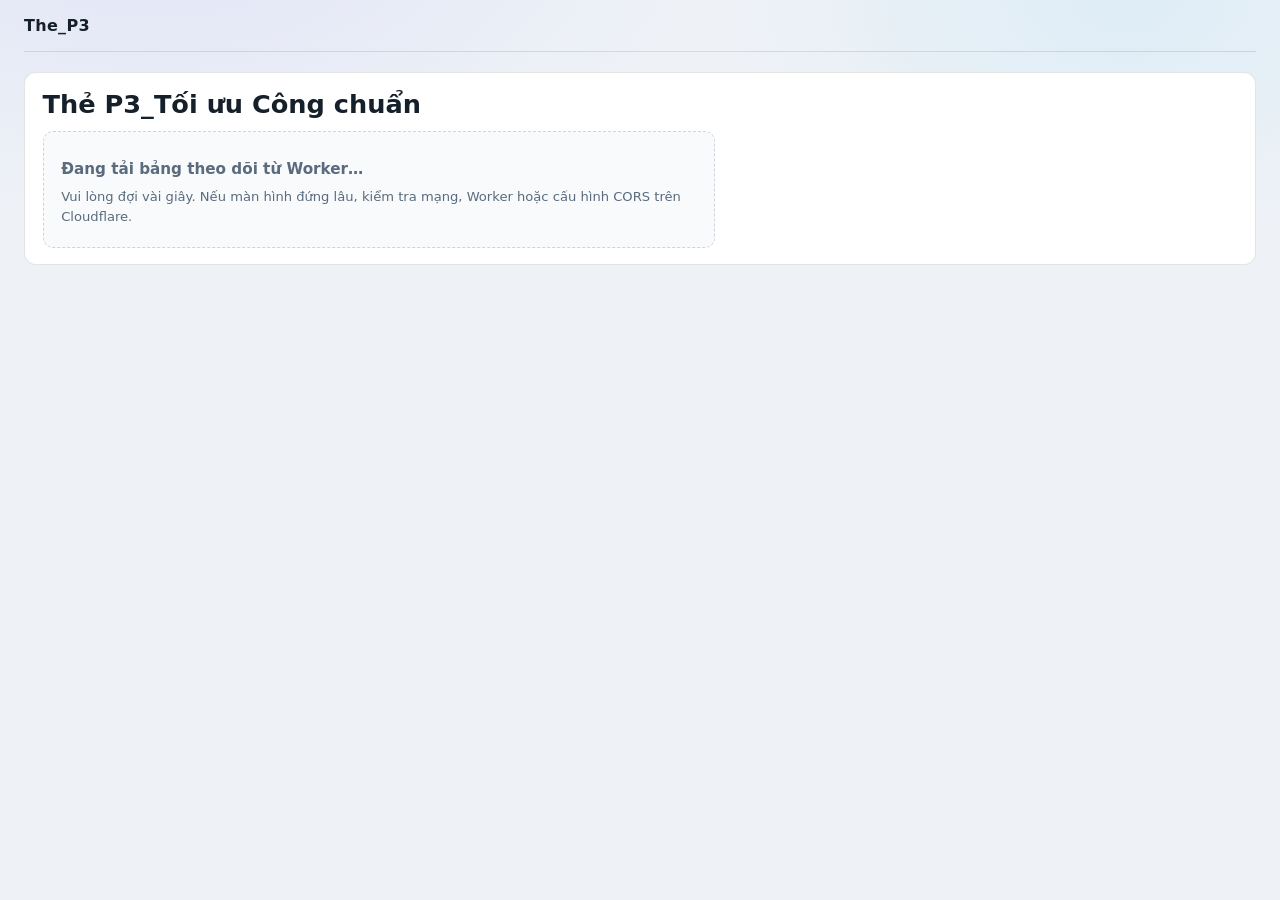
<file: The_P3/index.html>
<!DOCTYPE html>
<html lang="vi">
<head>
  <meta charset="utf-8" />
  <meta name="viewport" content="width=device-width, initial-scale=1" />
  <title>The_P3</title>
  <link rel="stylesheet" href="./assets/css/base.css" />
  <link rel="stylesheet" href="./assets/css/p3.css" />
</head>
<body>
  <div id="app-root"></div>
  <script type="module" src="./assets/js/app.js"></script>
</body>
</html>
</file>
<file: The_P3/assets/css/base.css>
:root {
  color-scheme: light;
  /* Tông sáng — tương phản tốt cho đọc lâu */
  --bg: #eef2f7;
  --surface: #ffffff;
  --text: #15202b;
  --muted: #5a6b7d;
  --accent: #4f46e5;
  --accent-soft: rgba(79, 70, 229, 0.12);
  --border: rgba(21, 32, 43, 0.12);
  --table-head: #e2e8f0;
  --table-head-strong: #d8dee9;
  --input-fill: #f8fafc;
  font-family: system-ui, "Segoe UI", Roboto, sans-serif;
}
*,
*::before,
*::after {
  box-sizing: border-box;
}

body {
  margin: 0;
  min-height: 100vh;
  background:
    radial-gradient(1000px 520px at 12% -8%, rgba(79, 70, 229, 0.08), transparent 55%),
    radial-gradient(800px 480px at 88% 0%, rgba(14, 165, 233, 0.07), transparent 50%),
    var(--bg);
  color: var(--text);
}

a {
  color: var(--accent);
}

.app-shell {
  width: 100%;
  max-width: 100%;
  margin: 0 auto;
  padding: 1rem clamp(0.75rem, 2vw, 1.5rem) 3rem;
  box-sizing: border-box;
}

.app-header {
  display: flex;
  align-items: center;
  justify-content: space-between;
  gap: 1rem;
  padding-bottom: 1rem;
  border-bottom: 1px solid var(--border);
}

.brand {
  font-weight: 650;
  letter-spacing: 0.02em;
}

.nav {
  display: flex;
  flex-wrap: wrap;
  gap: 0.35rem;
}

.nav a {
  text-decoration: none;
  padding: 0.35rem 0.65rem;
  border-radius: 999px;
  border: 1px solid transparent;
  color: var(--muted);
  font-size: 0.95rem;
}

.nav a:hover {
  color: var(--text);
  border-color: var(--border);
  background: rgba(21, 32, 43, 0.05);
}

.nav a.active {
  color: var(--text);
  border-color: var(--accent-soft);
  background: var(--accent-soft);
}

main.outlet {
  padding-top: 1.25rem;
}

.panel {
  background: var(--surface);
  border: 1px solid var(--border);
  border-radius: 12px;
  padding: 1rem 1.1rem;
}

.panel h1 {
  margin: 0 0 0.5rem;
  font-size: 1.35rem;
}

.panel p {
  margin: 0.35rem 0 0;
  color: var(--muted);
  line-height: 1.55;
}

.meta {
  margin-top: 0.75rem;
  font-size: 0.9rem;
  color: var(--muted);
}
</file>
<file: The_P3/assets/css/p3.css>
﻿.p3-panel h1 {
  margin-top: 0;
  margin-bottom: 0.75rem;
  /* .panel h1 = 1.35rem (base.css); +1 đơn vị 0.25rem */
  font-size: calc(1.35rem + 0.25rem);
}

.p3-panel .p3-wrap {
  display: flex;
  flex-direction: column;
  min-height: 0;
}

.p3-toolbar {
  margin: 0 0 0.5rem;
  min-height: 1.25rem;
  display: flex;
  flex-wrap: wrap;
  align-items: center;
  gap: 0.5rem 0.65rem;
}

.p3-status {
  font-size: 0.85rem;
  color: var(--muted);
}

.p3-panel .p3-table-scroll {
  max-height: min(82vh, calc(100vh - 9.5rem));
  max-height: min(82vh, calc(100dvh - 9.5rem));
  overflow: auto;
  border: 2px solid #94a3b8;
  border-radius: 10px;
  overscroll-behavior: contain;
  background: var(--surface);
}

.p3-table {
  width: max-content;
  min-width: 100%;
  border-collapse: collapse;
  font-size: 0.88rem;
}

.p3-table th,
.p3-table td {
  border-bottom: 2px solid #94a3b8;
  padding: 0.45rem 0.55rem;
  vertical-align: top;
  text-align: left;
}

.p3-table th {
  background: var(--table-head);
  color: var(--text);
  white-space: normal;
  word-break: break-word;
  overflow-wrap: break-word;
  position: sticky;
  top: 0;
  z-index: 2;
}

.p3-table th.p3-col-sticky,
.p3-table td.p3-col-sticky {
  position: sticky;
  right: 0;
  background: var(--surface);
  /* Che hoàn toàn nội dung cuộn phía dưới */
  background-clip: padding-box;
  z-index: 3;
  box-shadow: -6px 0 12px rgba(21, 32, 43, 0.08);
}

.p3-table thead th.p3-col-sticky {
  top: 0;
  z-index: 5;
  background: var(--table-head);
}

/* Hàng hạng mục đóng: running / done — nền khớp palette badge (.p3-badge-run / .p3-badge-done) */
.p3-table tbody tr.p3-parent-row.p3-row-running:not(.p3-parent-row-open) > td {
  background: rgba(234, 179, 8, 0.18);
}

.p3-table tbody tr.p3-parent-row.p3-row-running:not(.p3-parent-row-open) > td.p3-col-sticky {
  background: rgba(234, 179, 8, 0.26);
  box-shadow: -6px 0 12px rgba(133, 77, 14, 0.14);
}

.p3-table tbody tr.p3-parent-row.p3-row-done:not(.p3-parent-row-open) > td {
  background: rgba(16, 185, 129, 0.16);
}

.p3-table tbody tr.p3-parent-row.p3-row-done:not(.p3-parent-row-open) > td.p3-col-sticky {
  background: rgba(16, 185, 129, 0.24);
  box-shadow: -6px 0 12px rgba(4, 120, 87, 0.12);
}

/* Hàng mở (+) idle: nền xanh như cũ */
.p3-table tbody tr.p3-parent-row-open:not(.p3-row-running):not(.p3-row-done) > td {
  background: #dbeafe;
}

.p3-table tbody tr.p3-parent-row-open:not(.p3-row-running):not(.p3-row-done) > td.p3-col-sticky {
  background: #cfe2fd;
  box-shadow: -6px 0 14px rgba(37, 99, 235, 0.14);
}

/* Hàng mở + running — vàng (badge run) */
.p3-table tbody tr.p3-parent-row-open.p3-row-running > td {
  background: rgba(254, 243, 199, 0.96);
}

.p3-table tbody tr.p3-parent-row-open.p3-row-running > td.p3-col-sticky {
  background: rgba(253, 230, 138, 0.98);
  box-shadow: -6px 0 14px rgba(180, 83, 9, 0.2);
}

/* Hàng mở + done — xanh lá (badge done) */
.p3-table tbody tr.p3-parent-row-open.p3-row-done > td {
  background: rgba(209, 250, 229, 0.96);
}

.p3-table tbody tr.p3-parent-row-open.p3-row-done > td.p3-col-sticky {
  background: rgba(167, 243, 208, 0.98);
  box-shadow: -6px 0 14px rgba(4, 120, 87, 0.14);
}

/* Hàng chi tiết: nền xanh nhạt đặc */
.p3-table tbody tr.p3-parent-row-open + tr.p3-detail-row > td {
  background: #eff6ff;
  border-top: 2px solid #64748b;
  padding-top: 0.45rem;
  padding-bottom: 0.45rem;
}

.p3-table tbody tr.p3-parent-row-open + tr.p3-detail-row .p3-sub-wrap {
  background: #ffffff;
  border: 2px solid #64748b;
}

.p3-table tbody tr.p3-parent-row-open + tr.p3-detail-row .p3-sub-table th {
  background: #bfdbfe;
  color: var(--text);
}

.p3-sub-wrap {
  overflow-x: auto;
  border: 2px solid #94a3b8;
  border-radius: 8px;
  margin: 0.35rem 0;
}

.p3-sub-table {
  width: max-content;
  min-width: 100%;
  border-collapse: collapse;
}

.p3-sub-table th,
.p3-sub-table td {
  border-bottom: 2px solid #94a3b8;
  padding: 0.4rem 0.5rem;
}

.p3-sub-table th {
  background: var(--table-head-strong);
  color: var(--text);
  position: sticky;
  top: 0;
  z-index: 1;
}

.p3-sub-empty {
  color: var(--muted);
  text-align: center;
  padding: 0.9rem;
}

.p3-toggle {
  width: 1.55rem;
  height: 1.55rem;
  border-radius: 6px;
  border: 1px solid var(--border);
  background: var(--accent-soft);
  color: var(--text);
  cursor: pointer;
  margin-right: 0.25rem;
}

.p3-thumb {
  width: 48px;
  height: 48px;
  object-fit: cover;
  border-radius: 6px;
  border: 1px solid var(--border);
  display: block;
  cursor: zoom-in;
}

.p3-cell-long {
  max-width: 220px;
  word-break: break-word;
}

/* Linh kiện: giới hạn độ rộng = mức tham chiếu / 1.5 — tiêu đề & ô dữ liệu wrap */
.p3-table th.p3-col-linh-kien,
.p3-table td.p3-col-linh-kien {
  max-width: calc(13.5em / 1.5);
  box-sizing: border-box;
}

/* Hạng mục + Tiêu chuẩn: so với .p3-cell-long 220px — /1.2 rồi /1.1 (mỗi cột hẹp thêm 1.1 lần) */
.p3-table th.p3-col-hang-muc,
.p3-table td.p3-col-hang-muc.p3-cell-long,
.p3-table th.p3-col-tieu-chuan,
.p3-table td.p3-col-tieu-chuan.p3-cell-long {
  max-width: calc(220px / 1.2 / 1.1);
}

.p3-table th.p3-col-cong-chuan-h0,
.p3-table td.p3-col-cong-chuan-h0,
.p3-table th.p3-col-cong-chuan-moi,
.p3-table td.p3-col-cong-chuan-moi {
  max-width: calc(9.6rem / 1.2);
}

.p3-nowrap,
.p3-p3col {
  white-space: nowrap;
}

.p3-p3col {
  font-weight: 600;
}

.p3-hdelta {
  font-weight: 600;
  color: var(--text);
}

/* Dòng hạng mục (bảng chính): ô dữ liệu wrap — ghi đè .p3-nowrap / .p3-p3col trên cùng hàng */
.p3-table tbody tr.p3-parent-row > td:not(.p3-col-sticky) {
  white-space: normal;
  word-break: break-word;
  overflow-wrap: break-word;
  overflow: visible;
  text-overflow: unset;
}

/* Running/Tổng lượt: hẹp thêm /1.2; không tách chữ T khỏi "Tổng" khi xuống dòng */
.p3-table thead th.p3-col-running .p3-running-th-phrase {
  white-space: nowrap;
}
.p3-table thead th.p3-col-running,
.p3-table tbody tr.p3-parent-row > td.p3-col-running {
  max-width: calc(8.4rem / 1.2 / 1.2);
  word-break: normal;
  overflow-wrap: break-word;
  line-break: normal;
}

/* Bảng lượt (phụ): ô dữ liệu wrap */
.p3-sub-table tbody td {
  white-space: normal;
  word-break: break-word;
  overflow-wrap: break-word;
}

.p3-actions {
  white-space: nowrap;
}

.p3-btn {
  padding: 0.35rem 0.55rem;
  border-radius: 8px;
  border: 1px solid rgba(79, 70, 229, 0.35);
  background: var(--accent-soft);
  color: var(--text);
  cursor: pointer;
  font-size: 0.82rem;
}

.p3-btn:hover:not(:disabled) {
  background: rgba(79, 70, 229, 0.2);
}

/* Nút mở modal thống kê PIC — nổi bật trên toolbar */
#p3-stats-pic-open {
  font-weight: 700;
  text-transform: uppercase;
  letter-spacing: 0.045em;
  font-size: 0.83rem;
  padding: 0.42rem 0.7rem;
  background: linear-gradient(180deg, #4f46e5 0%, #4338ca 100%);
  border: 1px solid #312e81;
  color: #ffffff;
  box-shadow: 0 1px 3px rgba(30, 27, 75, 0.28);
}

#p3-stats-pic-open:hover:not(:disabled) {
  background: linear-gradient(180deg, #6366f1 0%, #4f46e5 100%);
  border-color: #1e1b4b;
  color: #ffffff;
}

#p3-stats-pic-open:focus-visible {
  outline: 2px solid #a5b4fc;
  outline-offset: 2px;
}

/* Bảng Done theo tháng — nút toolbar cạnh thống kê PIC */
#p3-done-month-open {
  font-weight: 600;
  font-size: 0.83rem;
  padding: 0.42rem 0.7rem;
  background: linear-gradient(180deg, #059669 0%, #047857 100%);
  border: 1px solid #065f46;
  color: #ffffff;
  box-shadow: 0 1px 3px rgba(6, 78, 59, 0.28);
}

#p3-done-month-open:hover:not(:disabled) {
  background: linear-gradient(180deg, #10b981 0%, #059669 100%);
  border-color: #064e3b;
  color: #ffffff;
}

#p3-done-month-open:focus-visible {
  outline: 2px solid #6ee7b7;
  outline-offset: 2px;
}

.p3-done-month-layer {
  z-index: 100001;
}

.p3-done-month-detail-layer {
  z-index: 100002;
}

.p3-done-month-drill-cell {
  text-align: center;
}

.p3-done-month-drill-cell .p3-done-month-drill-btn {
  font-weight: 600;
  cursor: pointer;
}

.p3-done-month-drill-cell .p3-done-month-drill-btn:hover {
  color: #047857;
  text-decoration: underline;
}

.p3-done-month-detail-card {
  width: min(920px, 96vw);
  max-height: calc(100vh - 4rem);
  max-height: calc(100dvh - 4rem);
  margin-top: 8vh;
}

.p3-done-month-detail-table {
  table-layout: fixed;
  width: 100%;
  min-width: 0;
}

.p3-done-month-meta {
  margin: 0.2rem 0 0.35rem;
  font-size: 0.86rem;
  color: var(--muted);
}

.p3-done-month-modal-card label[for="p3-done-month-filter"] {
  font-weight: 700;
  color: #047857;
  font-size: 0.92rem;
  letter-spacing: 0.03em;
  margin-top: 0.15rem;
}

#p3-done-month-filter,
.p3-done-month-filter-select {
  font-weight: 600;
  font-size: 0.9rem;
  border-width: 2px;
  border-color: #10b981;
  background: linear-gradient(180deg, rgba(16, 185, 129, 0.16) 0%, rgba(5, 150, 105, 0.1) 100%);
  box-shadow: 0 1px 5px rgba(6, 95, 70, 0.2);
  min-height: 2.55rem;
  cursor: pointer;
}

#p3-done-month-filter:hover,
.p3-done-month-filter-select:hover {
  border-color: #047857;
  background: linear-gradient(180deg, rgba(16, 185, 129, 0.22) 0%, rgba(5, 150, 105, 0.14) 100%);
}

.p3-done-month-table {
  table-layout: fixed;
  width: 100%;
  min-width: 0;
}

.p3-done-month-table thead th,
.p3-done-month-table tbody td {
  white-space: normal;
  word-break: break-word;
  overflow-wrap: break-word;
}

.p3-done-month-table .p3-done-month-count-col,
.p3-done-month-table .p3-done-month-count-cell {
  text-align: center;
  width: 6.5rem;
}

/* Cột Công chuẩn (mới) + P3 trung bình — nền xanh nhạt */
.p3-done-month-table thead th:nth-child(7),
.p3-done-month-table thead th:nth-child(8),
.p3-done-month-table tbody td:nth-child(7),
.p3-done-month-table tbody td:nth-child(8) {
  background: rgba(34, 197, 94, 0.1);
}

.p3-done-month-table thead th:nth-child(7),
.p3-done-month-table thead th:nth-child(8) {
  background: rgba(34, 197, 94, 0.2);
}

.p3-done-month-head-actions {
  display: flex;
  flex-wrap: wrap;
  align-items: center;
  justify-content: flex-end;
  gap: 0.45rem;
  flex: 0 0 auto;
}

#p3-done-month-export-excel {
  font-weight: 600;
  white-space: nowrap;
}

/* [+] Triển khai mới — nền đậm, tách biệt rõ với nút Kết thúc / toggle */
.p3-btn[data-new] {
  background: #4338ca;
  border-color: #312e81;
  color: #ffffff;
  font-weight: 600;
}

.p3-btn[data-new]:hover:not(:disabled) {
  background: #3730a3;
  border-color: #1e1b4b;
}

.p3-btn:disabled {
  opacity: 0.45;
  cursor: not-allowed;
}

.p3-btn-end {
  background: rgba(16, 185, 129, 0.15);
  border-color: rgba(5, 150, 105, 0.35);
}

.p3-btn-end:hover:not(:disabled) {
  background: rgba(16, 185, 129, 0.28);
}

.p3-badge {
  display: inline-block;
  padding: 0.15rem 0.45rem;
  border-radius: 999px;
  font-size: 0.75rem;
}

.p3-badge-idle {
  background: rgba(21, 32, 43, 0.08);
  color: var(--muted);
}

.p3-badge-run {
  background: rgba(234, 179, 8, 0.22);
  color: #854d0e;
}

.p3-badge-done {
  background: rgba(16, 185, 129, 0.2);
  color: #047857;
}

.p3-err {
  color: #b91c1c;
}

.p3-lightbox {
  position: fixed;
  inset: 0;
  z-index: 99999;
  display: flex;
  align-items: center;
  justify-content: center;
  padding: 1rem;
  visibility: hidden;
  opacity: 0;
  pointer-events: none;
  transition: opacity 0.2s ease, visibility 0.2s;
}

.p3-lightbox.p3-lightbox-open {
  visibility: visible;
  opacity: 1;
  pointer-events: auto;
}

.p3-lightbox-backdrop {
  position: absolute;
  inset: 0;
  background: rgba(0, 0, 0, 0.82);
}

.p3-lightbox-inner {
  position: relative;
  z-index: 1;
  max-width: min(96vw, 1200px);
  max-height: 92vh;
}

.p3-lightbox-img {
  max-width: 100%;
  max-height: 88vh;
  object-fit: contain;
  border-radius: 8px;
}

.p3-lightbox-close {
  position: absolute;
  top: -0.25rem;
  right: -0.25rem;
  width: 2.25rem;
  height: 2.25rem;
  border: none;
  border-radius: 50%;
  background: #fff;
  color: #111;
  font-size: 1.35rem;
  cursor: pointer;
}

.p3-modal {
  position: fixed;
  inset: 0;
  z-index: 100000;
}

.p3-modal-bg {
  position: absolute;
  inset: 0;
  background: rgba(0, 0, 0, 0.7);
}

.p3-modal-card {
  position: relative;
  z-index: 1;
  width: min(480px, 92vw);
  margin: 10vh auto 0;
  padding: 1rem;
  border-radius: 12px;
  border: 1px solid var(--border);
  background: var(--surface);
}

.p3-modal-label {
  display: block;
  margin: 0.45rem 0 0.25rem;
  color: var(--muted);
  font-size: 0.9rem;
}

.p3-modal-input {
  width: 100%;
  padding: 0.5rem 0.6rem;
  border-radius: 8px;
  border: 1px solid var(--border);
  background: var(--input-fill);
  color: var(--text);
}

select.p3-modal-input,
select.p3-pic-select {
  cursor: pointer;
  min-height: 2.25rem;
}

.p3-modal-err {
  min-height: 1.2rem;
  color: #b91c1c;
  margin: 0.45rem 0 0;
  font-size: 0.88rem;
}

.p3-pin-hint {
  margin: -0.2rem 0 0.65rem;
  font-size: 0.82rem;
  color: #475569;
  line-height: 1.4;
}

.p3-modal-actions {
  margin-top: 0.65rem;
  display: flex;
  gap: 0.45rem;
  justify-content: flex-end;
}

/* Thanh lọc 2 tầng (AND) */
.p3-filters {
  margin: 0 0 0.65rem;
  padding: 0.65rem 0.75rem;
  border: 2px solid #94a3b8;
  border-radius: 10px;
  background: rgba(255, 255, 255, 0.92);
  display: flex;
  flex-direction: column;
  gap: 0.5rem;
}

.p3-filter-tier {
  display: flex;
  flex-wrap: wrap;
  align-items: center;
  gap: 0.35rem 0.5rem;
}

.p3-filter-tier-label {
  min-width: 3.25rem;
  font-size: 0.82rem;
  font-weight: 650;
  color: var(--text);
}

.p3-filter-warn {
  margin: 0.1rem 0 0;
  padding: 0.4rem 0.5rem;
  border-radius: 6px;
  background: rgba(254, 243, 199, 0.65);
  border: 1px solid rgba(180, 83, 9, 0.35);
  color: #92400e;
  font-size: 0.82rem;
  line-height: 1.35;
}

.p3-filter-select {
  min-width: 11rem;
  max-width: 100%;
  padding: 0.4rem 0.5rem;
  border-radius: 8px;
  border: 1px solid var(--border);
  background: var(--input-fill);
  color: var(--text);
  font-size: 0.86rem;
}

.p3-filter-input {
  flex: 1 1 12rem;
  min-width: 8rem;
  max-width: 100%;
  padding: 0.4rem 0.55rem;
  border-radius: 8px;
  border: 1px solid var(--border);
  background: #fff;
  color: var(--text);
  font-size: 0.86rem;
}

.p3-filter-actions {
  display: flex;
  flex-direction: column;
  align-items: stretch;
  flex-wrap: nowrap;
  gap: 0.45rem;
  max-width: 12rem;
}

/* Liên kết văn bản — không dạng ô nút */
#p3-help-open.p3-help-link,
.p3-help-link {
  align-self: flex-start;
  margin: 0;
  padding: 0.1rem 0;
  border: none;
  border-radius: 0;
  background: none;
  box-shadow: none;
  font: inherit;
  font-size: 0.86rem;
  color: #4338ca;
  text-decoration: underline;
  text-underline-offset: 0.15em;
  cursor: pointer;
  text-align: left;
}

#p3-help-open.p3-help-link:hover:not(:disabled),
.p3-help-link:hover:not(:disabled) {
  color: #312e81;
  background: none;
}

#p3-help-open.p3-help-link:focus-visible,
.p3-help-link:focus-visible {
  outline: 2px solid #a5b4fc;
  outline-offset: 2px;
}

.p3-guide-layer {
  z-index: 100003;
}

.p3-guide-card {
  width: min(720px, 96vw);
  max-width: 100%;
  max-height: min(85vh, 85dvh);
  overflow-x: visible;
  overflow-y: auto;
  box-sizing: border-box;
}

.p3-guide-head {
  display: flex;
  align-items: flex-start;
  justify-content: space-between;
  gap: 0.5rem 0.75rem;
  margin: 0 0 0.35rem;
  flex-shrink: 0;
}

.p3-guide-head h3 {
  margin: 0;
  flex: 1 1 auto;
  min-width: 0;
  font-size: 1.05rem;
  line-height: 1.3;
  padding-right: 0.25rem;
}

.p3-guide-close {
  flex: 0 0 auto;
  white-space: nowrap;
  align-self: flex-start;
}

.p3-guide-lead {
  margin: 0 0 0.65rem;
  font-size: 0.88rem;
  color: var(--muted);
  line-height: 1.4;
  overflow-wrap: break-word;
  word-break: break-word;
}

/* Ghi đè table/th/td global Form15 (index.html: min-width 1200px) — tránh cắt chữ */
.p3-guide-card table.p3-guide-table {
  width: 100%;
  min-width: 0;
  max-width: 100%;
  table-layout: fixed;
  border-collapse: collapse;
  font-size: 0.86rem;
  line-height: 1.45;
}

.p3-guide-table {
  width: 100%;
  max-width: 100%;
  table-layout: fixed;
  border-collapse: collapse;
  font-size: 0.86rem;
  line-height: 1.45;
}

.p3-guide-card .p3-guide-table th,
.p3-guide-card .p3-guide-table td,
.p3-guide-table th,
.p3-guide-table td {
  border: 1px solid var(--border);
  padding: 0.45rem 0.55rem;
  text-align: left;
  vertical-align: top;
  position: static;
  white-space: normal;
  overflow: visible;
  text-overflow: clip;
  word-break: break-word;
  overflow-wrap: anywhere;
  hyphens: auto;
}

.p3-guide-table th {
  background: rgba(15, 23, 42, 0.06);
  font-weight: 650;
}

/* Cột "Bước" */
.p3-guide-card .p3-guide-table th:first-child,
.p3-guide-card .p3-guide-table td:first-child,
.p3-guide-table th:first-child,
.p3-guide-table td:first-child {
  width: 26%;
  max-width: 9.5rem;
  min-width: 4.5rem;
  box-sizing: border-box;
}

/* Cột "Việc cần làm" — wrap toàn bộ nội dung */
.p3-guide-card .p3-guide-table th:last-child,
.p3-guide-card .p3-guide-table td:last-child,
.p3-guide-table th:last-child,
.p3-guide-table td:last-child {
  width: 74%;
  min-width: 0;
  box-sizing: border-box;
}

/* Modal thống kê PIC + pop-up chi tiết */
.p3-stats-layer {
  z-index: 100001;
}

.p3-stats-detail-layer {
  z-index: 100002;
}

.p3-stats-modal-card {
  width: min(980px, 98vw);
  max-height: calc(100vh - 4rem);
  max-height: calc(100dvh - 4rem);
  margin-top: 6vh;
  display: flex;
  flex-direction: column;
  min-height: 0;
}

.p3-stats-modal-head {
  display: flex;
  align-items: flex-start;
  justify-content: space-between;
  gap: 0.5rem 0.75rem;
  flex-shrink: 0;
}

.p3-stats-modal-title {
  margin: 0;
  flex: 1 1 auto;
  min-width: 0;
  line-height: 1.25;
  padding-right: 0.25rem;
}

.p3-stats-modal-close {
  flex: 0 0 auto;
  white-space: nowrap;
}

/* Thanh chọn tháng (modal thống kê PIC) — đậm, màu nổi bật */
.p3-stats-modal-card label[for="p3-stats-month"] {
  font-weight: 700;
  color: #3730a3;
  font-size: 0.92rem;
  letter-spacing: 0.03em;
  margin-top: 0.15rem;
}

#p3-stats-month {
  font-weight: 600;
  font-size: 0.9rem;
  border-width: 2px;
  border-color: #6366f1;
  background: linear-gradient(180deg, rgba(99, 102, 241, 0.16) 0%, rgba(79, 70, 229, 0.1) 100%);
  box-shadow: 0 1px 5px rgba(67, 56, 202, 0.2);
  min-height: 2.55rem;
}

#p3-stats-month:hover {
  border-color: #4338ca;
  background: linear-gradient(180deg, rgba(99, 102, 241, 0.22) 0%, rgba(79, 70, 229, 0.14) 100%);
}

#p3-stats-month:focus-visible {
  outline: none;
  border-color: #4338ca;
  box-shadow: 0 0 0 3px rgba(129, 140, 248, 0.5);
}

.p3-stats-detail-card {
  width: min(1020px, 98vw);
  max-height: calc(100vh - 3rem);
  max-height: calc(100dvh - 3rem);
  margin-top: 4vh;
  display: flex;
  flex-direction: column;
  min-height: 0;
}

.p3-stats-lead {
  margin: 0 0 0.5rem;
  font-size: 0.86rem;
  color: var(--muted);
  line-height: 1.45;
}

.p3-stats-scroll {
  flex: 1 1 auto;
  min-height: 0;
  max-height: min(58vh, 28rem);
  max-height: min(58dvh, 28rem);
  overflow: auto;
  border: 1px solid var(--border);
  border-radius: 8px;
  margin-top: 0.35rem;
  overscroll-behavior: contain;
}

.p3-stats-table {
  min-width: 100%;
}

/* Bảng tóm tắt theo PIC (5 cột): PIC | lượt done | KPI | P3 */
.p3-stats-pic-table {
  table-layout: fixed;
  width: 100%;
}

.p3-stats-pic-table thead th:nth-child(1),
.p3-stats-pic-table tbody td:nth-child(1) {
  width: 30%;
  text-align: left;
  vertical-align: middle;
}

.p3-stats-pic-table thead th:nth-child(2),
.p3-stats-pic-table tbody td:nth-child(2) {
  width: 11%;
  text-align: center;
  vertical-align: middle;
}

.p3-stats-pic-table thead th:nth-child(3),
.p3-stats-pic-table tbody td:nth-child(3),
.p3-stats-pic-table thead th:nth-child(4),
.p3-stats-pic-table tbody td:nth-child(4) {
  width: 14%;
  text-align: center;
  vertical-align: middle;
}

.p3-stats-pic-table thead th:nth-child(5),
.p3-stats-pic-table tbody td:nth-child(5) {
  width: 31%;
  text-align: center;
  vertical-align: middle;
  background: rgba(34, 197, 94, 0.1);
}

.p3-stats-pic-table thead th:nth-child(5) {
  background: rgba(34, 197, 94, 0.2);
}

.p3-stats-pic-table thead th:nth-child(2) {
  white-space: normal;
  word-break: break-word;
  line-height: 1.35;
}

.p3-stats-kpi-cell {
  font-size: 0.86rem;
  word-break: break-word;
  overflow-wrap: break-word;
  line-height: 1.35;
}

.p3-stats-pic-name-cell {
  word-break: break-word;
  overflow-wrap: anywhere;
}

.p3-stats-pic-name-cell .p3-stats-cell-btn {
  white-space: normal;
  text-align: left;
  line-height: 1.35;
}

.p3-stats-num-cell {
  text-align: right;
  white-space: nowrap;
}

.p3-stats-cell-btn {
  display: inline;
  margin: 0;
  padding: 0;
  border: none;
  background: none;
  color: inherit;
  font: inherit;
  cursor: pointer;
  text-align: inherit;
  text-decoration: none;
}

.p3-stats-cell-btn:hover {
  color: var(--accent, #2563eb);
}

.p3-stats-num-cell .p3-stats-cell-btn {
  text-align: right;
  width: 100%;
}

.p3-stats-pic-table .p3-stats-num-cell {
  text-align: center;
}

.p3-stats-pic-table .p3-stats-num-cell .p3-stats-cell-btn {
  text-align: center;
}

.p3-stats-pic-table tbody td:nth-child(5) .p3-stats-cell-btn {
  font-weight: 700;
}

/* Trạng thái chờ lần tải đầu (trước khi có bảng) */
.p3-loading-banner {
  padding: 1.25rem 1.1rem;
  margin: 0.25rem 0 0;
  border: 1px dashed #cbd5e1;
  border-radius: 10px;
  background: #f8fafc;
  color: #334155;
  max-width: 42rem;
}

.p3-loading-text {
  margin: 0 0 0.4rem;
  font-weight: 600;
  font-size: 0.95rem;
  line-height: 1.45;
}

.p3-loading-hint {
  margin: 0;
  font-size: 0.82rem;
  line-height: 1.5;
  color: #64748b;
}
</file>
